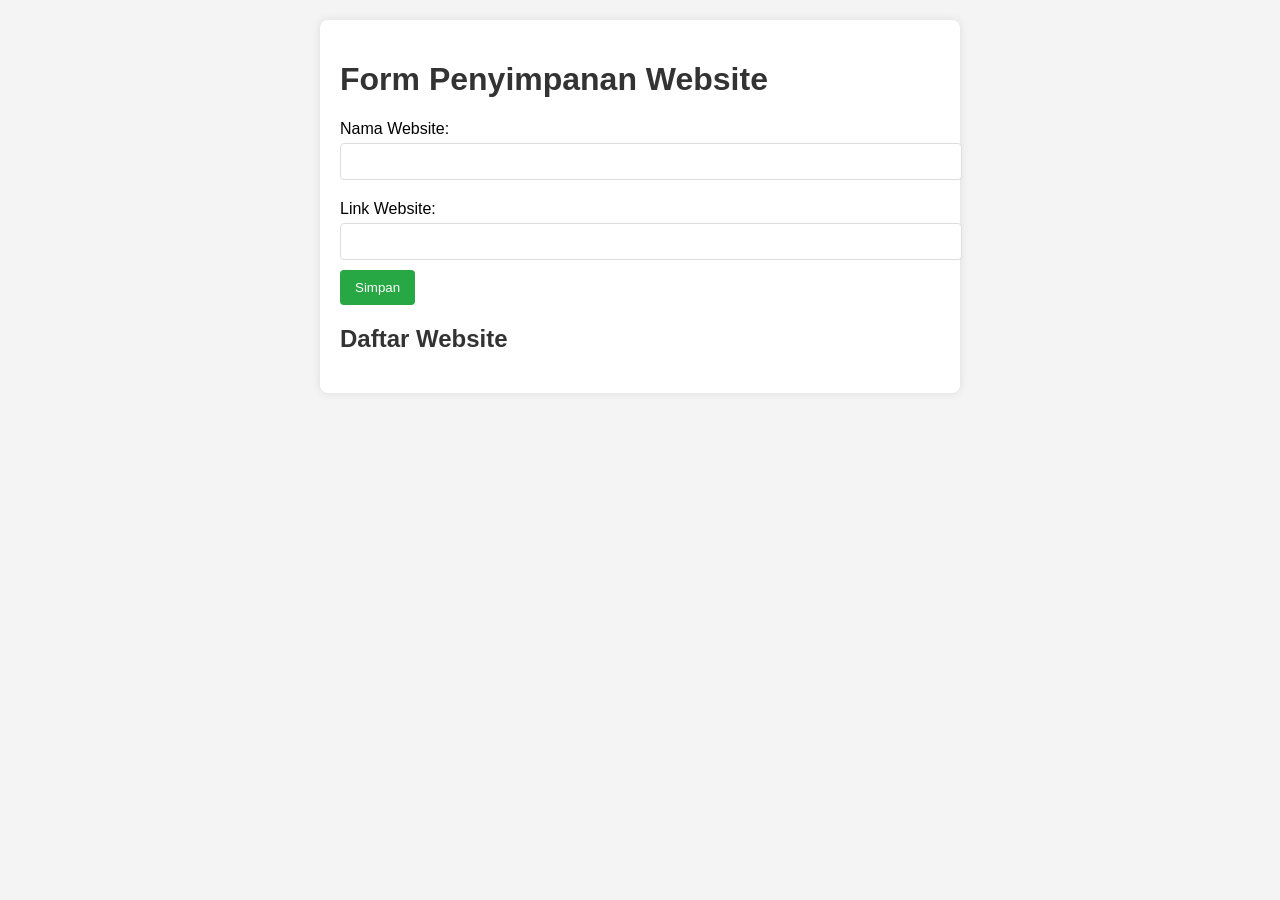
<file: Project Website/index.html>
<!DOCTYPE html>
<html lang="en">
<head>
    <meta charset="UTF-8">
    <meta name="viewport" content="width=device-width, initial-scale=1.0">
    <title>Penyimpanan Data Website</title>
    <link rel="stylesheet" href="styles.css">
</head>
<body>
    <div class="container">
        <h1>Form Penyimpanan Website</h1>
        <form id="websiteForm">
            <label for="name">Nama Website:</label>
            <input type="text" id="name" name="name" required>
            <label for="link">Link Website:</label>
            <input type="url" id="link" name="link" required>
            <button type="submit">Simpan</button>
        </form>

        <h2>Daftar Website</h2>
        <ul id="websiteList"></ul>
    </div>

    <script src="script.js"></script>
</body>
</html>
</file>
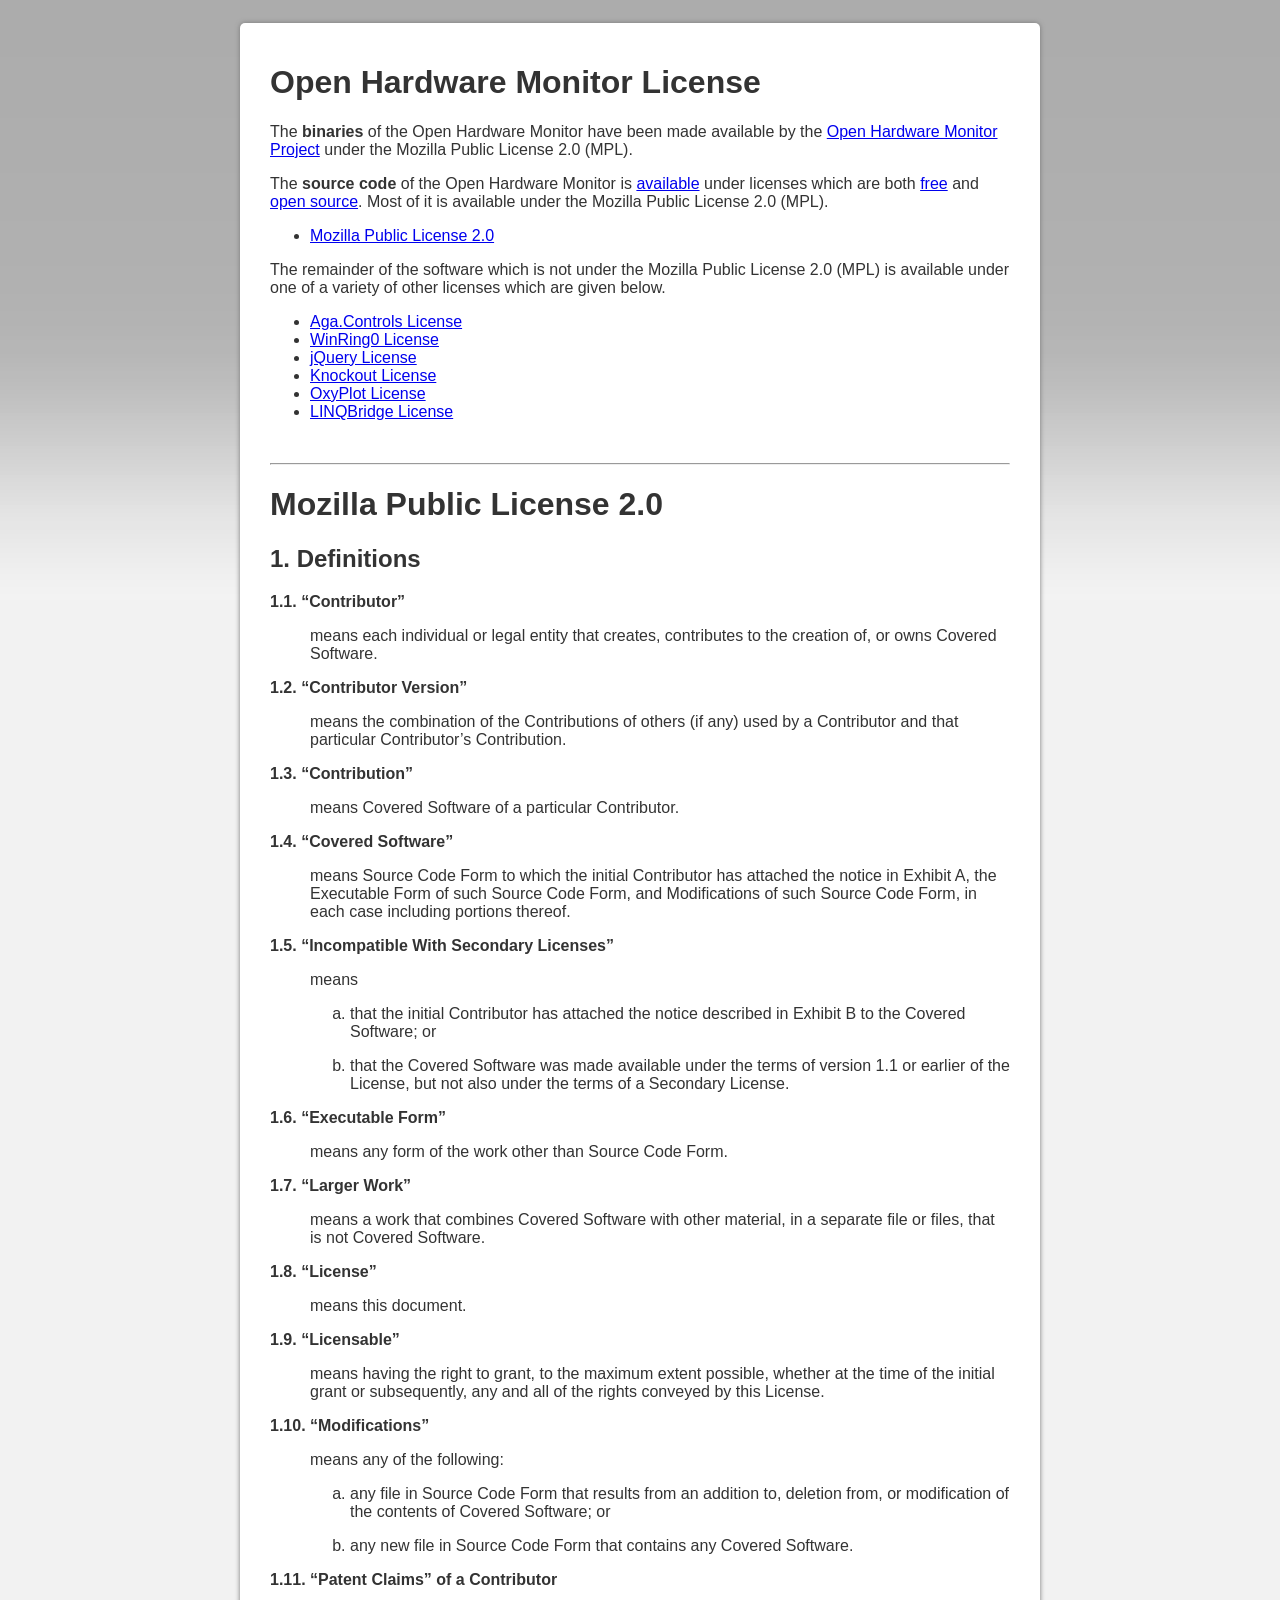
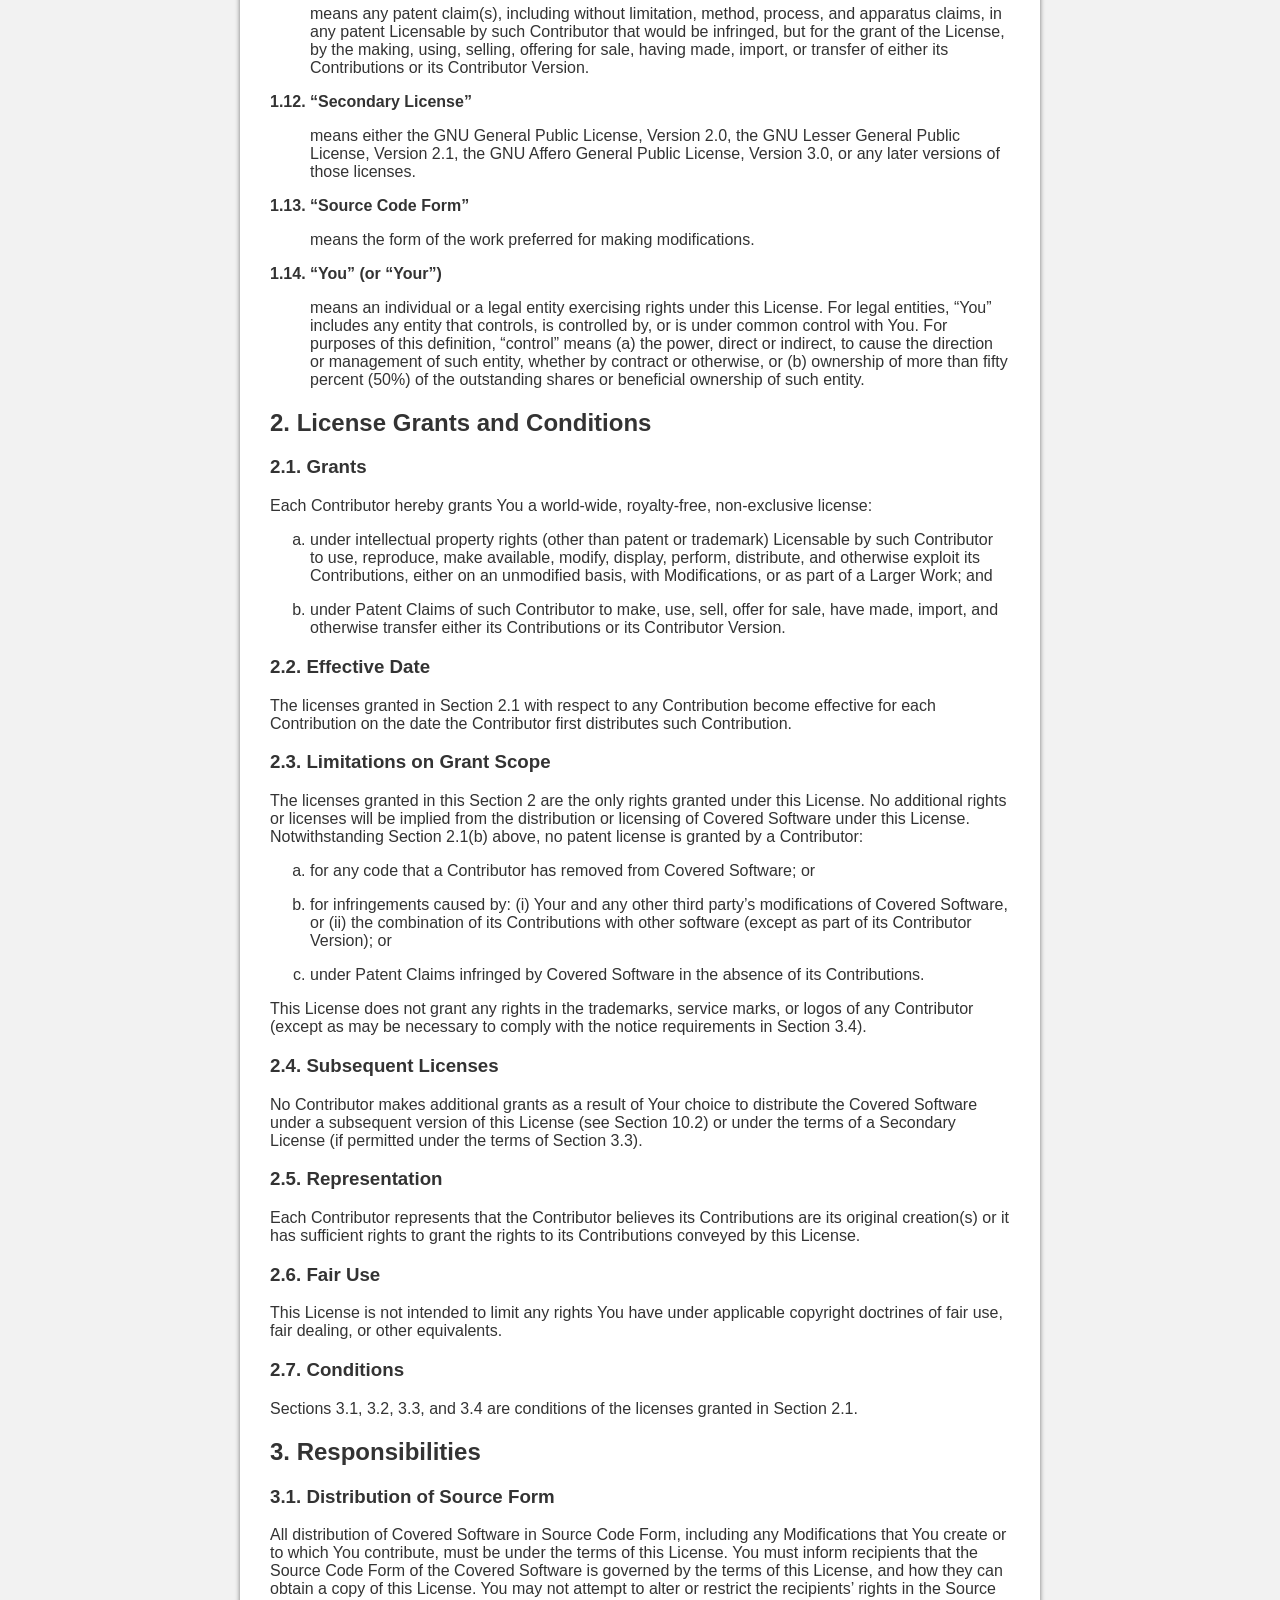
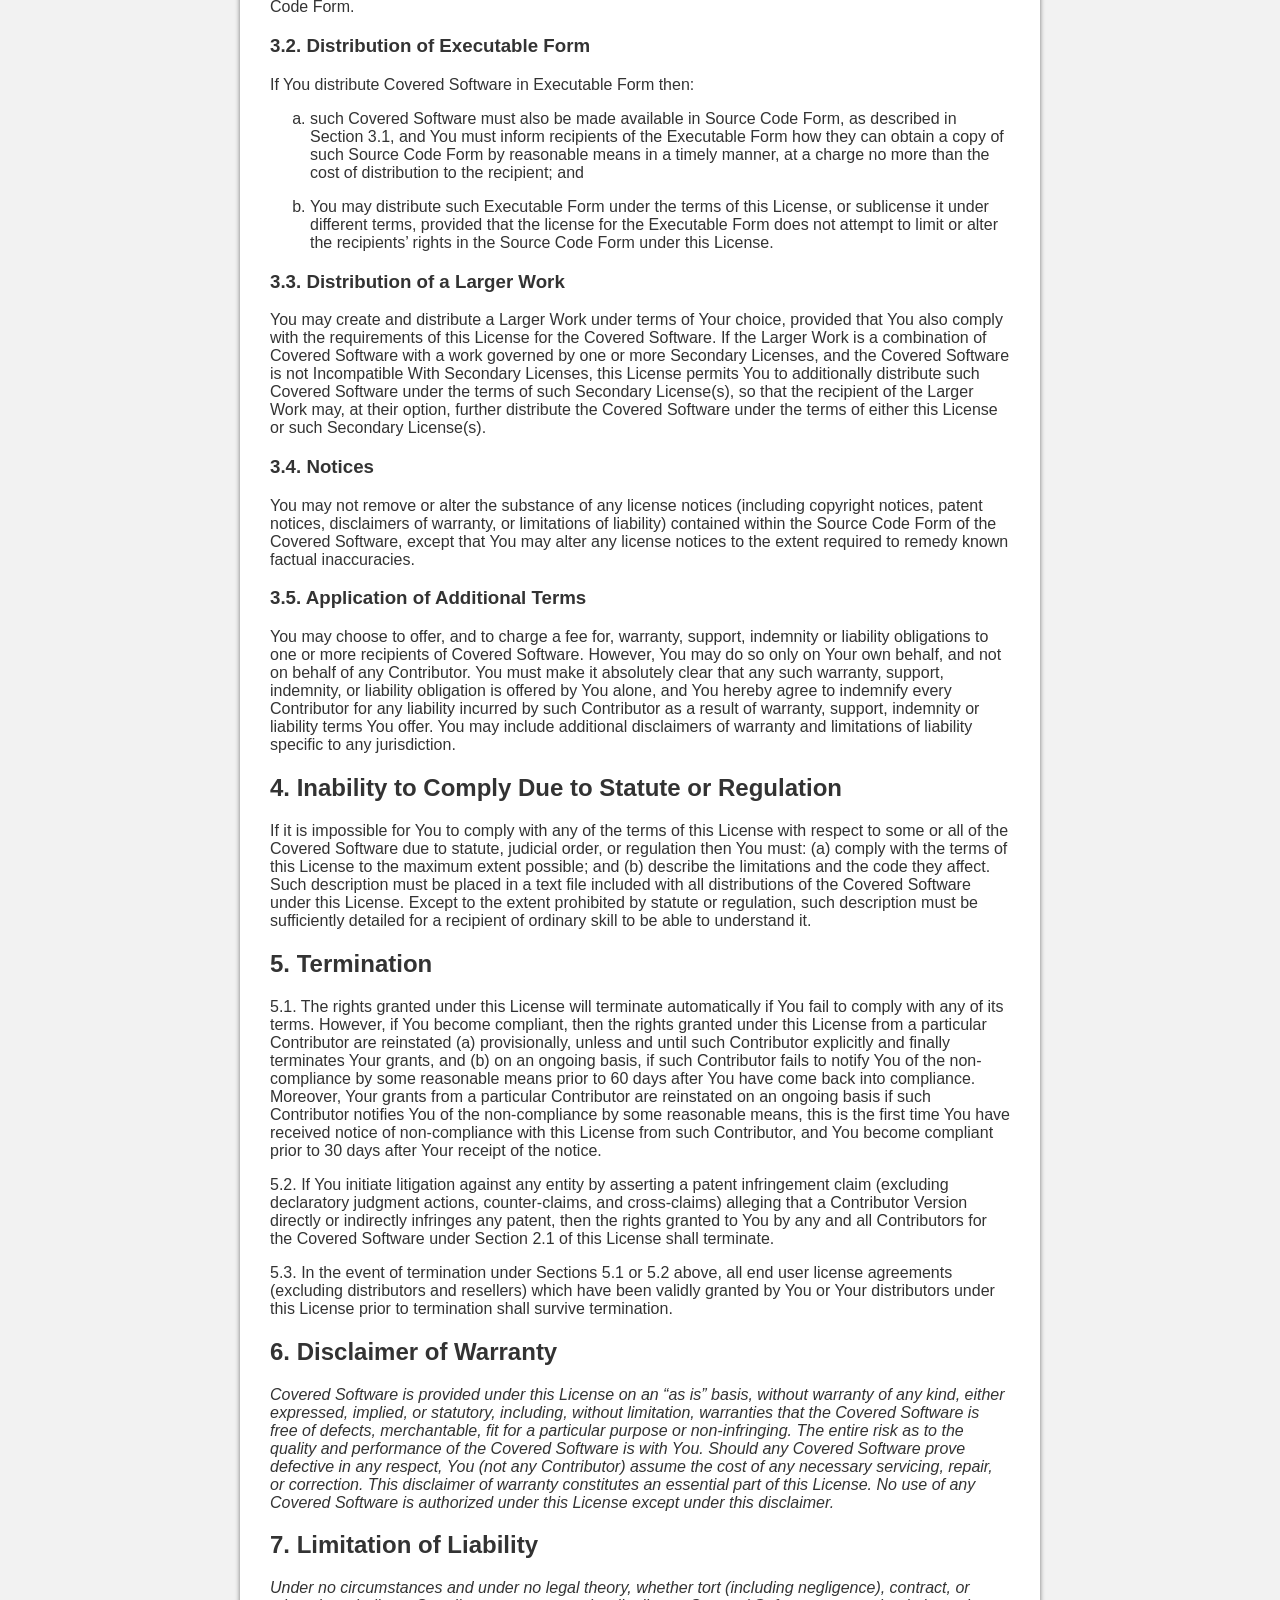
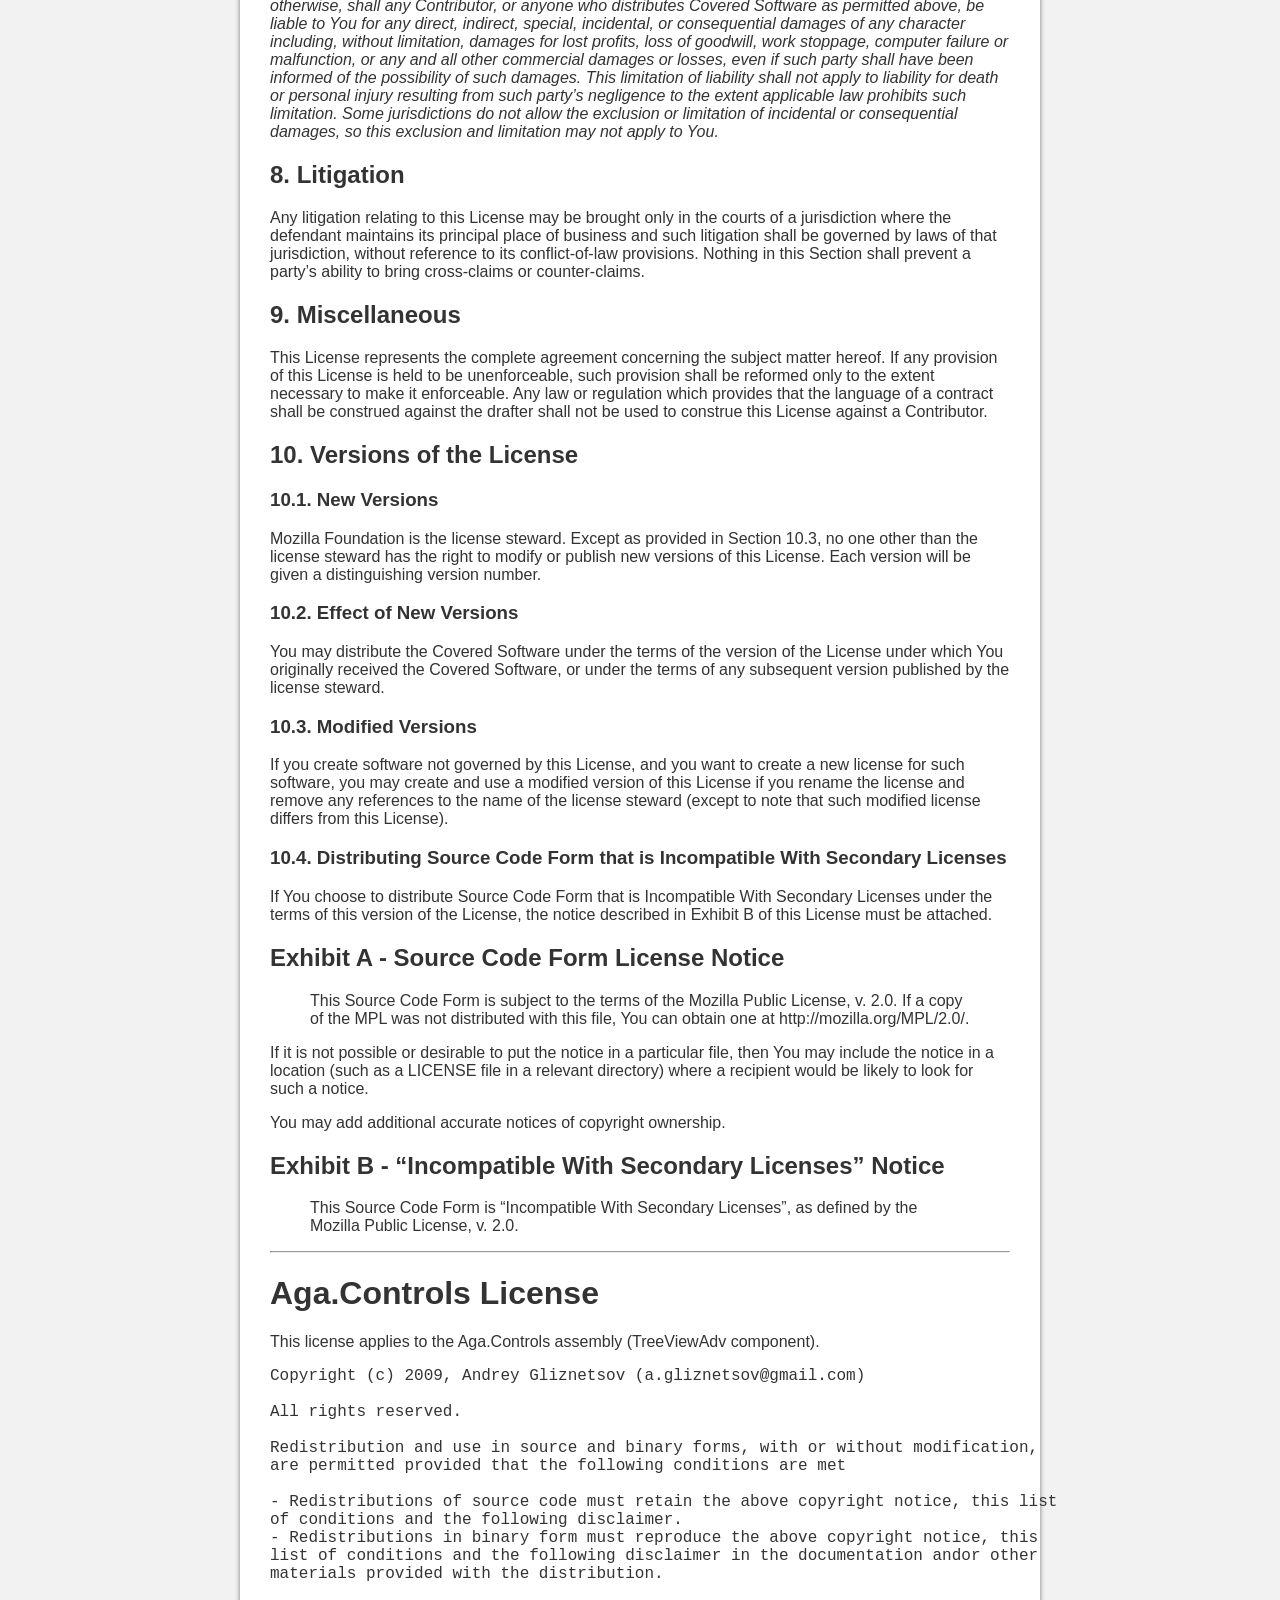
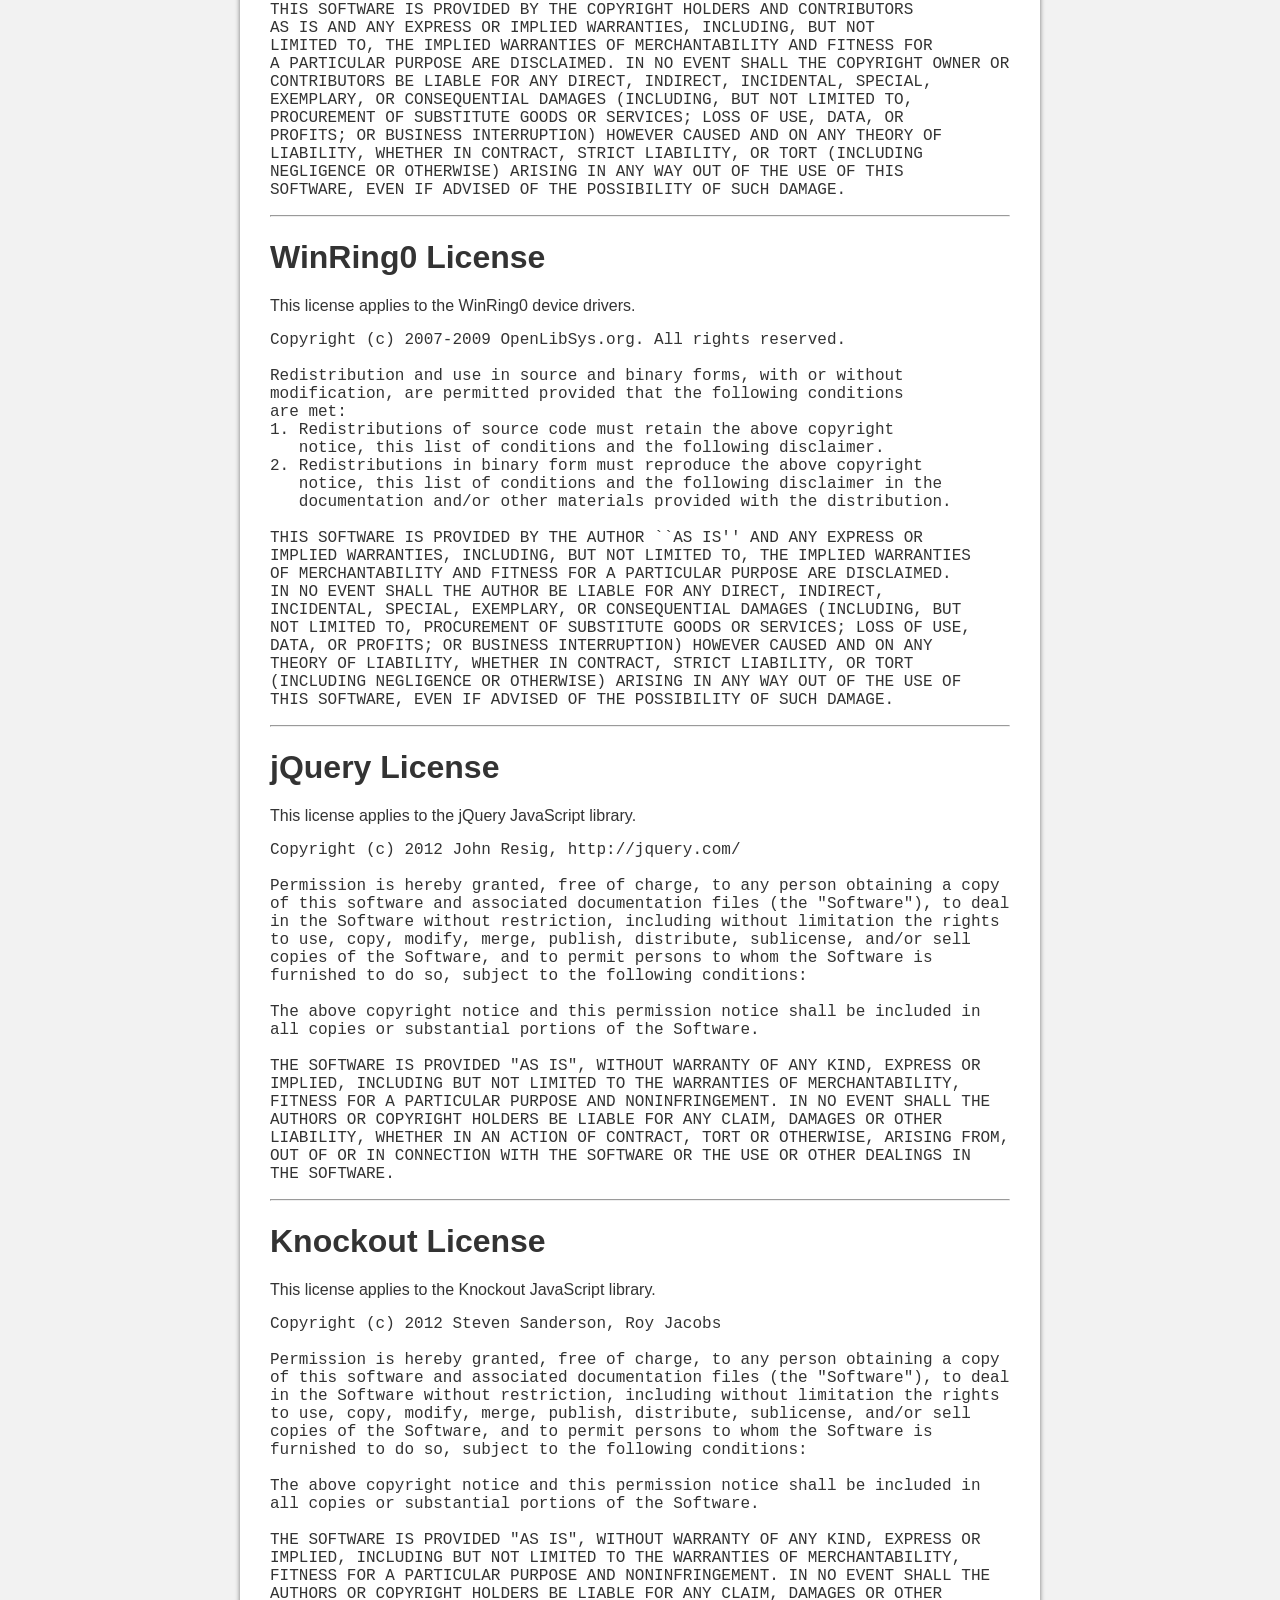
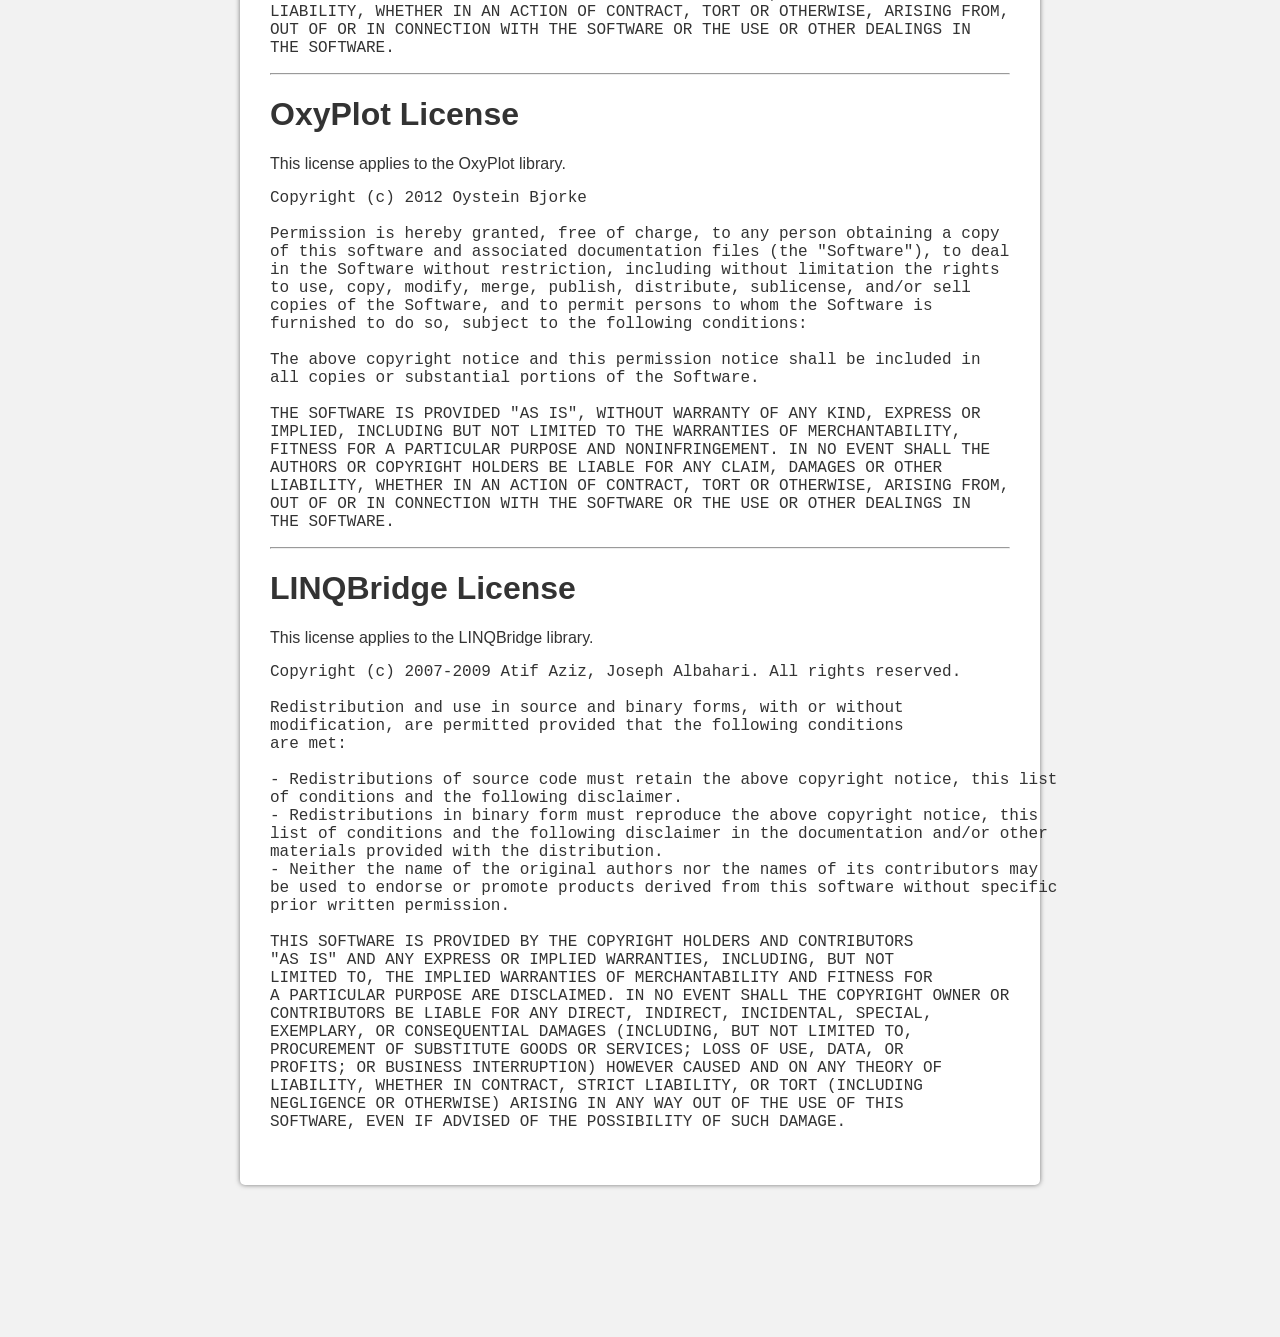
<file: OpenHardwareMonitor/License.html>
﻿<!DOCTYPE html PUBLIC "-//W3C//DTD XHTML 1.0 Transitional//EN" "http://www.w3.org/TR/xhtml1/DTD/xhtml1-transitional.dtd">

<!-- This Source Code Form is subject to the terms of the Mozilla Public
   - License, v. 2.0. If a copy of the MPL was not distributed with this
   - file, You can obtain one at http://mozilla.org/MPL/2.0/.  -->

<html xmlns="http://www.w3.org/1999/xhtml" dir="ltr" lang="en-US">
<head>
<meta http-equiv="Content-Type" content="text/html;charset=utf-8" />
<title>Open Hardware Monitor - License</title>
<style type="text/css" media="screen">

body {
	font: message-box;
	color: #333333;
	background: #f2f2f2 url([data-uri]) repeat-x top;
	*background: #f2f2f2;
	padding: 5px;
}
     
dt {
	font-weight: bold;
}   

#page  {
	clear: both;
	max-width: 800px;	
	margin:10px auto;
	background: #ffffff;
	border-radius: 5px;
	-moz-border-radius: 5px;
	-webkit-border-radius: 5px;
	box-shadow: 0px 0px 5px #777;
	-moz-box-shadow: 0px 0px 5px #777;
	-webkit-box-shadow: 0px 0px 5px #777;
}

#content {
	clear: both;
	min-height: 600px; 
	min-width: 700px;
	padding-top: 20px;	
	padding-bottom: 20px;	
	padding-left: 30px;
	padding-right: 30px;
}

</style>
</head>

<body>

<div id="page">
<div id="content">

<h1>Open Hardware Monitor License</h1>

<p> 
The <b>binaries</b> of the Open Hardware Monitor have been made available by the <a href="http://openhardwaremonitor.org">Open Hardware Monitor Project</a> under the Mozilla Public License 2.0 (MPL).
</p>

<p>
The <b>source code</b> of the Open Hardware Monitor is <a href="http://code.google.com/p/open-hardware-monitor/source/">available</a> under licenses which are both <a href="http://www.gnu.org/philosophy/free-sw.html">free</a> and <a href="http://www.opensource.org/docs/definition.php">open source</a>. Most of it is available under the Mozilla Public License 2.0 (MPL).
</p>

<ul>
<li><a href="#mozilla-public-license-version-2.0">Mozilla Public License 2.0</a></li>
</ul>
    
<p>
The remainder of the software which is not under the Mozilla Public License 2.0 (MPL) is available under one of a variety of other licenses which are given below. 
</p>
    
<ul>
<li><a href="#Aga.Controls">Aga.Controls License</a></li>
<li><a href="#WinRing0">WinRing0 License</a></li>
<li><a href="#jQuery">jQuery License</a></li>
<li><a href="#Knockout">Knockout License</a></li>
<li><a href="#OxyPlot">OxyPlot License</a></li>
<li><a href="#LINQBridge">LINQBridge License</a></li>
</ul>

<br/>
<hr/>

<h1 id="mozilla-public-license-version-2.0">Mozilla Public License 2.0</h1>
<h2 id="definitions">1. Definitions</h2>
<dl>
<dt>1.1. “Contributor”</dt>
<dd><p>means each individual or legal entity that creates, contributes to the creation of, or owns Covered Software.</p>
</dd>
<dt>1.2. “Contributor Version”</dt>
<dd><p>means the combination of the Contributions of others (if any) used by a Contributor and that particular Contributor’s Contribution.</p>
</dd>
<dt>1.3. “Contribution”</dt>
<dd><p>means Covered Software of a particular Contributor.</p>
</dd>
<dt>1.4. “Covered Software”</dt>
<dd><p>means Source Code Form to which the initial Contributor has attached the notice in Exhibit A, the Executable Form of such Source Code Form, and Modifications of such Source Code Form, in each case including portions thereof.</p>
</dd>
<dt>1.5. “Incompatible With Secondary Licenses”</dt>
<dd><p>means</p>
<ol type="a">
<li><p>that the initial Contributor has attached the notice described in Exhibit B to the Covered Software; or</p></li>
<li><p>that the Covered Software was made available under the terms of version 1.1 or earlier of the License, but not also under the terms of a Secondary License.</p></li>
</ol>
</dd>
<dt>1.6. “Executable Form”</dt>
<dd><p>means any form of the work other than Source Code Form.</p>
</dd>
<dt>1.7. “Larger Work”</dt>
<dd><p>means a work that combines Covered Software with other material, in a separate file or files, that is not Covered Software.</p>
</dd>
<dt>1.8. “License”</dt>
<dd><p>means this document.</p>
</dd>
<dt>1.9. “Licensable”</dt>
<dd><p>means having the right to grant, to the maximum extent possible, whether at the time of the initial grant or subsequently, any and all of the rights conveyed by this License.</p>
</dd>
<dt>1.10. “Modifications”</dt>
<dd><p>means any of the following:</p>
<ol type="a">
<li><p>any file in Source Code Form that results from an addition to, deletion from, or modification of the contents of Covered Software; or</p></li>
<li><p>any new file in Source Code Form that contains any Covered Software.</p></li>
</ol>
</dd>
<dt>1.11. “Patent Claims” of a Contributor</dt>
<dd><p>means any patent claim(s), including without limitation, method, process, and apparatus claims, in any patent Licensable by such Contributor that would be infringed, but for the grant of the License, by the making, using, selling, offering for sale, having made, import, or transfer of either its Contributions or its Contributor Version.</p>
</dd>
<dt>1.12. “Secondary License”</dt>
<dd><p>means either the GNU General Public License, Version 2.0, the GNU Lesser General Public License, Version 2.1, the GNU Affero General Public License, Version 3.0, or any later versions of those licenses.</p>
</dd>
<dt>1.13. “Source Code Form”</dt>
<dd><p>means the form of the work preferred for making modifications.</p>
</dd>
<dt>1.14. “You” (or “Your”)</dt>
<dd><p>means an individual or a legal entity exercising rights under this License. For legal entities, “You” includes any entity that controls, is controlled by, or is under common control with You. For purposes of this definition, “control” means (a) the power, direct or indirect, to cause the direction or management of such entity, whether by contract or otherwise, or (b) ownership of more than fifty percent (50%) of the outstanding shares or beneficial ownership of such entity.</p>
</dd>
</dl>
<h2 id="license-grants-and-conditions">2. License Grants and Conditions</h2>
<h3 id="grants">2.1. Grants</h3>
<p>Each Contributor hereby grants You a world-wide, royalty-free, non-exclusive license:</p>
<ol type="a">
<li><p>under intellectual property rights (other than patent or trademark) Licensable by such Contributor to use, reproduce, make available, modify, display, perform, distribute, and otherwise exploit its Contributions, either on an unmodified basis, with Modifications, or as part of a Larger Work; and</p></li>
<li><p>under Patent Claims of such Contributor to make, use, sell, offer for sale, have made, import, and otherwise transfer either its Contributions or its Contributor Version.</p></li>
</ol>
<h3 id="effective-date">2.2. Effective Date</h3>
<p>The licenses granted in Section&nbsp;2.1 with respect to any Contribution become effective for each Contribution on the date the Contributor first distributes such Contribution.</p>
<h3 id="limitations-on-grant-scope">2.3. Limitations on Grant Scope</h3>
<p>The licenses granted in this Section&nbsp;2 are the only rights granted under this License. No additional rights or licenses will be implied from the distribution or licensing of Covered Software under this License. Notwithstanding Section&nbsp;2.1(b) above, no patent license is granted by a Contributor:</p>
<ol type="a">
<li><p>for any code that a Contributor has removed from Covered Software; or</p></li>
<li><p>for infringements caused by: (i) Your and any other third party’s modifications of Covered Software, or (ii) the combination of its Contributions with other software (except as part of its Contributor Version); or</p></li>
<li><p>under Patent Claims infringed by Covered Software in the absence of its Contributions.</p></li>
</ol>
<p>This License does not grant any rights in the trademarks, service marks, or logos of any Contributor (except as may be necessary to comply with the notice requirements in Section&nbsp;3.4).</p>
<h3 id="subsequent-licenses">2.4. Subsequent Licenses</h3>
<p>No Contributor makes additional grants as a result of Your choice to distribute the Covered Software under a subsequent version of this License (see Section&nbsp;10.2) or under the terms of a Secondary License (if permitted under the terms of Section&nbsp;3.3).</p>
<h3 id="representation">2.5. Representation</h3>
<p>Each Contributor represents that the Contributor believes its Contributions are its original creation(s) or it has sufficient rights to grant the rights to its Contributions conveyed by this License.</p>
<h3 id="fair-use">2.6. Fair Use</h3>
<p>This License is not intended to limit any rights You have under applicable copyright doctrines of fair use, fair dealing, or other equivalents.</p>
<h3 id="conditions">2.7. Conditions</h3>
<p>Sections 3.1, 3.2, 3.3, and 3.4 are conditions of the licenses granted in Section&nbsp;2.1.</p>
<h2 id="responsibilities">3. Responsibilities</h2>
<h3 id="distribution-of-source-form">3.1. Distribution of Source Form</h3>
<p>All distribution of Covered Software in Source Code Form, including any Modifications that You create or to which You contribute, must be under the terms of this License. You must inform recipients that the Source Code Form of the Covered Software is governed by the terms of this License, and how they can obtain a copy of this License. You may not attempt to alter or restrict the recipients’ rights in the Source Code Form.</p>
<h3 id="distribution-of-executable-form">3.2. Distribution of Executable Form</h3>
<p>If You distribute Covered Software in Executable Form then:</p>
<ol type="a">
<li><p>such Covered Software must also be made available in Source Code Form, as described in Section&nbsp;3.1, and You must inform recipients of the Executable Form how they can obtain a copy of such Source Code Form by reasonable means in a timely manner, at a charge no more than the cost of distribution to the recipient; and</p></li>
<li><p>You may distribute such Executable Form under the terms of this License, or sublicense it under different terms, provided that the license for the Executable Form does not attempt to limit or alter the recipients’ rights in the Source Code Form under this License.</p></li>
</ol>
<h3 id="distribution-of-a-larger-work">3.3. Distribution of a Larger Work</h3>
<p>You may create and distribute a Larger Work under terms of Your choice, provided that You also comply with the requirements of this License for the Covered Software. If the Larger Work is a combination of Covered Software with a work governed by one or more Secondary Licenses, and the Covered Software is not Incompatible With Secondary Licenses, this License permits You to additionally distribute such Covered Software under the terms of such Secondary License(s), so that the recipient of the Larger Work may, at their option, further distribute the Covered Software under the terms of either this License or such Secondary License(s).</p>
<h3 id="notices">3.4. Notices</h3>
<p>You may not remove or alter the substance of any license notices (including copyright notices, patent notices, disclaimers of warranty, or limitations of liability) contained within the Source Code Form of the Covered Software, except that You may alter any license notices to the extent required to remedy known factual inaccuracies.</p>
<h3 id="application-of-additional-terms">3.5. Application of Additional Terms</h3>
<p>You may choose to offer, and to charge a fee for, warranty, support, indemnity or liability obligations to one or more recipients of Covered Software. However, You may do so only on Your own behalf, and not on behalf of any Contributor. You must make it absolutely clear that any such warranty, support, indemnity, or liability obligation is offered by You alone, and You hereby agree to indemnify every Contributor for any liability incurred by such Contributor as a result of warranty, support, indemnity or liability terms You offer. You may include additional disclaimers of warranty and limitations of liability specific to any jurisdiction.</p>
<h2 id="inability-to-comply-due-to-statute-or-regulation">4. Inability to Comply Due to Statute or Regulation</h2>
<p>If it is impossible for You to comply with any of the terms of this License with respect to some or all of the Covered Software due to statute, judicial order, or regulation then You must: (a) comply with the terms of this License to the maximum extent possible; and (b) describe the limitations and the code they affect. Such description must be placed in a text file included with all distributions of the Covered Software under this License. Except to the extent prohibited by statute or regulation, such description must be sufficiently detailed for a recipient of ordinary skill to be able to understand it.</p>
<h2 id="termination">5. Termination</h2>
<p>5.1. The rights granted under this License will terminate automatically if You fail to comply with any of its terms. However, if You become compliant, then the rights granted under this License from a particular Contributor are reinstated (a) provisionally, unless and until such Contributor explicitly and finally terminates Your grants, and (b) on an ongoing basis, if such Contributor fails to notify You of the non-compliance by some reasonable means prior to 60 days after You have come back into compliance. Moreover, Your grants from a particular Contributor are reinstated on an ongoing basis if such Contributor notifies You of the non-compliance by some reasonable means, this is the first time You have received notice of non-compliance with this License from such Contributor, and You become compliant prior to 30 days after Your receipt of the notice.</p>
<p>5.2. If You initiate litigation against any entity by asserting a patent infringement claim (excluding declaratory judgment actions, counter-claims, and cross-claims) alleging that a Contributor Version directly or indirectly infringes any patent, then the rights granted to You by any and all Contributors for the Covered Software under Section&nbsp;2.1 of this License shall terminate.</p>
<p>5.3. In the event of termination under Sections&nbsp;5.1 or 5.2 above, all end user license agreements (excluding distributors and resellers) which have been validly granted by You or Your distributors under this License prior to termination shall survive termination.</p>
<h2 id="disclaimer-of-warranty">6. Disclaimer of Warranty</h2>
<p><em>Covered Software is provided under this License on an “as is” basis, without warranty of any kind, either expressed, implied, or statutory, including, without limitation, warranties that the Covered Software is free of defects, merchantable, fit for a particular purpose or non-infringing. The entire risk as to the quality and performance of the Covered Software is with You. Should any Covered Software prove defective in any respect, You (not any Contributor) assume the cost of any necessary servicing, repair, or correction. This disclaimer of warranty constitutes an essential part of this License. No use of any Covered Software is authorized under this License except under this disclaimer.</em></p>
<h2 id="limitation-of-liability">7. Limitation of Liability</h2>
<p><em>Under no circumstances and under no legal theory, whether tort (including negligence), contract, or otherwise, shall any Contributor, or anyone who distributes Covered Software as permitted above, be liable to You for any direct, indirect, special, incidental, or consequential damages of any character including, without limitation, damages for lost profits, loss of goodwill, work stoppage, computer failure or malfunction, or any and all other commercial damages or losses, even if such party shall have been informed of the possibility of such damages. This limitation of liability shall not apply to liability for death or personal injury resulting from such party’s negligence to the extent applicable law prohibits such limitation. Some jurisdictions do not allow the exclusion or limitation of incidental or consequential damages, so this exclusion and limitation may not apply to You.</em></p>
<h2 id="litigation">8. Litigation</h2>
<p>Any litigation relating to this License may be brought only in the courts of a jurisdiction where the defendant maintains its principal place of business and such litigation shall be governed by laws of that jurisdiction, without reference to its conflict-of-law provisions. Nothing in this Section shall prevent a party’s ability to bring cross-claims or counter-claims.</p>
<h2 id="miscellaneous">9. Miscellaneous</h2>
<p>This License represents the complete agreement concerning the subject matter hereof. If any provision of this License is held to be unenforceable, such provision shall be reformed only to the extent necessary to make it enforceable. Any law or regulation which provides that the language of a contract shall be construed against the drafter shall not be used to construe this License against a Contributor.</p>
<h2 id="versions-of-the-license">10. Versions of the License</h2>
<h3 id="new-versions">10.1. New Versions</h3>
<p>Mozilla Foundation is the license steward. Except as provided in Section&nbsp;10.3, no one other than the license steward has the right to modify or publish new versions of this License. Each version will be given a distinguishing version number.</p>
<h3 id="effect-of-new-versions">10.2. Effect of New Versions</h3>
<p>You may distribute the Covered Software under the terms of the version of the License under which You originally received the Covered Software, or under the terms of any subsequent version published by the license steward.</p>
<h3 id="modified-versions">10.3. Modified Versions</h3>
<p>If you create software not governed by this License, and you want to create a new license for such software, you may create and use a modified version of this License if you rename the license and remove any references to the name of the license steward (except to note that such modified license differs from this License).</p>
<h3 id="distributing-source-code-form-that-is-incompatible-with-secondary-licenses">10.4. Distributing Source Code Form that is Incompatible With Secondary Licenses</h3>
<p>If You choose to distribute Source Code Form that is Incompatible With Secondary Licenses under the terms of this version of the License, the notice described in Exhibit B of this License must be attached.</p>
<h2 id="exhibit-a---source-code-form-license-notice">Exhibit A - Source Code Form License Notice</h2>
<blockquote>
<p>This Source Code Form is subject to the terms of the Mozilla Public License, v. 2.0. If a copy of the MPL was not distributed with this file, You can obtain one at http://mozilla.org/MPL/2.0/.</p>
</blockquote>
<p>If it is not possible or desirable to put the notice in a particular file, then You may include the notice in a location (such as a LICENSE file in a relevant directory) where a recipient would be likely to look for such a notice.</p>
<p>You may add additional accurate notices of copyright ownership.</p>
<h2 id="exhibit-b---incompatible-with-secondary-licenses-notice">Exhibit B - “Incompatible With Secondary Licenses” Notice</h2>
<blockquote>
<p>This Source Code Form is “Incompatible With Secondary Licenses”, as defined by the Mozilla Public License, v. 2.0.</p>
</blockquote>

<hr/>

<h1 id="Aga.Controls">Aga.Controls License</h1>
<p>
This license applies to the Aga.Controls assembly (TreeViewAdv component).
</p>
<pre>
Copyright (c) 2009, Andrey Gliznetsov (a.gliznetsov@gmail.com)

All rights reserved.

Redistribution and use in source and binary forms, with or without modification,
are permitted provided that the following conditions are met

- Redistributions of source code must retain the above copyright notice, this list
of conditions and the following disclaimer.
- Redistributions in binary form must reproduce the above copyright notice, this
list of conditions and the following disclaimer in the documentation andor other
materials provided with the distribution.

THIS SOFTWARE IS PROVIDED BY THE COPYRIGHT HOLDERS AND CONTRIBUTORS
AS IS AND ANY EXPRESS OR IMPLIED WARRANTIES, INCLUDING, BUT NOT
LIMITED TO, THE IMPLIED WARRANTIES OF MERCHANTABILITY AND FITNESS FOR
A PARTICULAR PURPOSE ARE DISCLAIMED. IN NO EVENT SHALL THE COPYRIGHT OWNER OR
CONTRIBUTORS BE LIABLE FOR ANY DIRECT, INDIRECT, INCIDENTAL, SPECIAL,
EXEMPLARY, OR CONSEQUENTIAL DAMAGES (INCLUDING, BUT NOT LIMITED TO,
PROCUREMENT OF SUBSTITUTE GOODS OR SERVICES; LOSS OF USE, DATA, OR
PROFITS; OR BUSINESS INTERRUPTION) HOWEVER CAUSED AND ON ANY THEORY OF
LIABILITY, WHETHER IN CONTRACT, STRICT LIABILITY, OR TORT (INCLUDING
NEGLIGENCE OR OTHERWISE) ARISING IN ANY WAY OUT OF THE USE OF THIS
SOFTWARE, EVEN IF ADVISED OF THE POSSIBILITY OF SUCH DAMAGE.
</pre>

<hr/>

<h1 id="WinRing0">WinRing0 License</h1>
<p>
This license applies to the WinRing0 device drivers.
</p>
<pre>
Copyright (c) 2007-2009 OpenLibSys.org. All rights reserved.

Redistribution and use in source and binary forms, with or without
modification, are permitted provided that the following conditions
are met:
1. Redistributions of source code must retain the above copyright
   notice, this list of conditions and the following disclaimer.
2. Redistributions in binary form must reproduce the above copyright
   notice, this list of conditions and the following disclaimer in the
   documentation and/or other materials provided with the distribution.

THIS SOFTWARE IS PROVIDED BY THE AUTHOR ``AS IS'' AND ANY EXPRESS OR
IMPLIED WARRANTIES, INCLUDING, BUT NOT LIMITED TO, THE IMPLIED WARRANTIES
OF MERCHANTABILITY AND FITNESS FOR A PARTICULAR PURPOSE ARE DISCLAIMED.
IN NO EVENT SHALL THE AUTHOR BE LIABLE FOR ANY DIRECT, INDIRECT,
INCIDENTAL, SPECIAL, EXEMPLARY, OR CONSEQUENTIAL DAMAGES (INCLUDING, BUT
NOT LIMITED TO, PROCUREMENT OF SUBSTITUTE GOODS OR SERVICES; LOSS OF USE,
DATA, OR PROFITS; OR BUSINESS INTERRUPTION) HOWEVER CAUSED AND ON ANY
THEORY OF LIABILITY, WHETHER IN CONTRACT, STRICT LIABILITY, OR TORT
(INCLUDING NEGLIGENCE OR OTHERWISE) ARISING IN ANY WAY OUT OF THE USE OF
THIS SOFTWARE, EVEN IF ADVISED OF THE POSSIBILITY OF SUCH DAMAGE.
</pre>

<hr/>

<h1 id="jQuery">jQuery License</h1>
<p>
This license applies to the jQuery JavaScript library.
</p>
<pre>
Copyright (c) 2012 John Resig, http://jquery.com/

Permission is hereby granted, free of charge, to any person obtaining a copy 
of this software and associated documentation files (the "Software"), to deal 
in the Software without restriction, including without limitation the rights 
to use, copy, modify, merge, publish, distribute, sublicense, and/or sell 
copies of the Software, and to permit persons to whom the Software is 
furnished to do so, subject to the following conditions:

The above copyright notice and this permission notice shall be included in 
all copies or substantial portions of the Software.

THE SOFTWARE IS PROVIDED "AS IS", WITHOUT WARRANTY OF ANY KIND, EXPRESS OR 
IMPLIED, INCLUDING BUT NOT LIMITED TO THE WARRANTIES OF MERCHANTABILITY, 
FITNESS FOR A PARTICULAR PURPOSE AND NONINFRINGEMENT. IN NO EVENT SHALL THE 
AUTHORS OR COPYRIGHT HOLDERS BE LIABLE FOR ANY CLAIM, DAMAGES OR OTHER 
LIABILITY, WHETHER IN AN ACTION OF CONTRACT, TORT OR OTHERWISE, ARISING FROM, 
OUT OF OR IN CONNECTION WITH THE SOFTWARE OR THE USE OR OTHER DEALINGS IN 
THE SOFTWARE.
</pre>

<hr/>

<h1 id="Knockout">Knockout License</h1>
<p>
This license applies to the Knockout JavaScript library.
</p>
<pre>
Copyright (c) 2012 Steven Sanderson, Roy Jacobs

Permission is hereby granted, free of charge, to any person obtaining a copy 
of this software and associated documentation files (the "Software"), to deal 
in the Software without restriction, including without limitation the rights 
to use, copy, modify, merge, publish, distribute, sublicense, and/or sell 
copies of the Software, and to permit persons to whom the Software is 
furnished to do so, subject to the following conditions:

The above copyright notice and this permission notice shall be included in 
all copies or substantial portions of the Software.

THE SOFTWARE IS PROVIDED "AS IS", WITHOUT WARRANTY OF ANY KIND, EXPRESS OR 
IMPLIED, INCLUDING BUT NOT LIMITED TO THE WARRANTIES OF MERCHANTABILITY, 
FITNESS FOR A PARTICULAR PURPOSE AND NONINFRINGEMENT. IN NO EVENT SHALL THE 
AUTHORS OR COPYRIGHT HOLDERS BE LIABLE FOR ANY CLAIM, DAMAGES OR OTHER 
LIABILITY, WHETHER IN AN ACTION OF CONTRACT, TORT OR OTHERWISE, ARISING FROM, 
OUT OF OR IN CONNECTION WITH THE SOFTWARE OR THE USE OR OTHER DEALINGS IN 
THE SOFTWARE.
</pre>

<hr/>

<h1 id="OxyPlot">OxyPlot License</h1>
<p>
This license applies to the OxyPlot library.
</p>
<pre>
Copyright (c) 2012 Oystein Bjorke

Permission is hereby granted, free of charge, to any person obtaining a copy 
of this software and associated documentation files (the "Software"), to deal 
in the Software without restriction, including without limitation the rights 
to use, copy, modify, merge, publish, distribute, sublicense, and/or sell 
copies of the Software, and to permit persons to whom the Software is 
furnished to do so, subject to the following conditions:

The above copyright notice and this permission notice shall be included in 
all copies or substantial portions of the Software.

THE SOFTWARE IS PROVIDED "AS IS", WITHOUT WARRANTY OF ANY KIND, EXPRESS OR 
IMPLIED, INCLUDING BUT NOT LIMITED TO THE WARRANTIES OF MERCHANTABILITY, 
FITNESS FOR A PARTICULAR PURPOSE AND NONINFRINGEMENT. IN NO EVENT SHALL THE 
AUTHORS OR COPYRIGHT HOLDERS BE LIABLE FOR ANY CLAIM, DAMAGES OR OTHER 
LIABILITY, WHETHER IN AN ACTION OF CONTRACT, TORT OR OTHERWISE, ARISING FROM, 
OUT OF OR IN CONNECTION WITH THE SOFTWARE OR THE USE OR OTHER DEALINGS IN 
THE SOFTWARE.
</pre>

<hr/>

<h1 id="LINQBridge">LINQBridge License</h1>
<p>
This license applies to the LINQBridge library.
</p>
<pre>
Copyright (c) 2007-2009 Atif Aziz, Joseph Albahari. All rights reserved.

Redistribution and use in source and binary forms, with or without 
modification, are permitted provided that the following conditions 
are met:

- Redistributions of source code must retain the above copyright notice, this list 
of conditions and the following disclaimer. 
- Redistributions in binary form must reproduce the above copyright notice, this 
list of conditions and the following disclaimer in the documentation and/or other 
materials provided with the distribution. 
- Neither the name of the original authors nor the names of its contributors may 
be used to endorse or promote products derived from this software without specific 
prior written permission. 

THIS SOFTWARE IS PROVIDED BY THE COPYRIGHT HOLDERS AND CONTRIBUTORS 
"AS IS" AND ANY EXPRESS OR IMPLIED WARRANTIES, INCLUDING, BUT NOT 
LIMITED TO, THE IMPLIED WARRANTIES OF MERCHANTABILITY AND FITNESS FOR 
A PARTICULAR PURPOSE ARE DISCLAIMED. IN NO EVENT SHALL THE COPYRIGHT OWNER OR 
CONTRIBUTORS BE LIABLE FOR ANY DIRECT, INDIRECT, INCIDENTAL, SPECIAL, 
EXEMPLARY, OR CONSEQUENTIAL DAMAGES (INCLUDING, BUT NOT LIMITED TO, 
PROCUREMENT OF SUBSTITUTE GOODS OR SERVICES; LOSS OF USE, DATA, OR 
PROFITS; OR BUSINESS INTERRUPTION) HOWEVER CAUSED AND ON ANY THEORY OF 
LIABILITY, WHETHER IN CONTRACT, STRICT LIABILITY, OR TORT (INCLUDING 
NEGLIGENCE OR OTHERWISE) ARISING IN ANY WAY OUT OF THE USE OF THIS 
SOFTWARE, EVEN IF ADVISED OF THE POSSIBILITY OF SUCH DAMAGE.

</pre>

</div>
</div>

</body>

</html>
</file>
<file: Project Website/styles.css>
body {
    font-family: Arial, sans-serif;
    background-color: #f4f4f4;
    margin: 0;
    padding: 20px;
}

.container {
    max-width: 600px;
    margin: auto;
    background: #fff;
    padding: 20px;
    border-radius: 8px;
    box-shadow: 0 0 10px rgba(0, 0, 0, 0.1);
}

h1, h2 {
    color: #333;
}

form label {
    display: block;
    margin-top: 10px;
}

input[type="text"], input[type="url"] {
    width: 100%;
    padding: 10px;
    margin-top: 5px;
    margin-bottom: 10px;
    border: 1px solid #ddd;
    border-radius: 4px;
}

button {
    padding: 10px 15px;
    background-color: #28a745;
    color: white;
    border: none;
    border-radius: 4px;
    cursor: pointer;
}

button:hover {
    background-color: #218838;
}

ul {
    list-style-type: none;
    padding: 0;
}

ul li {
    background: #f9f9f9;
    padding: 10px;
    margin-bottom: 10px;
    border-radius: 4px;
}

ul li a {
    color: #007bff;
    text-decoration: none;
}

ul li a:hover {
    text-decoration: underline;
}
</file>
